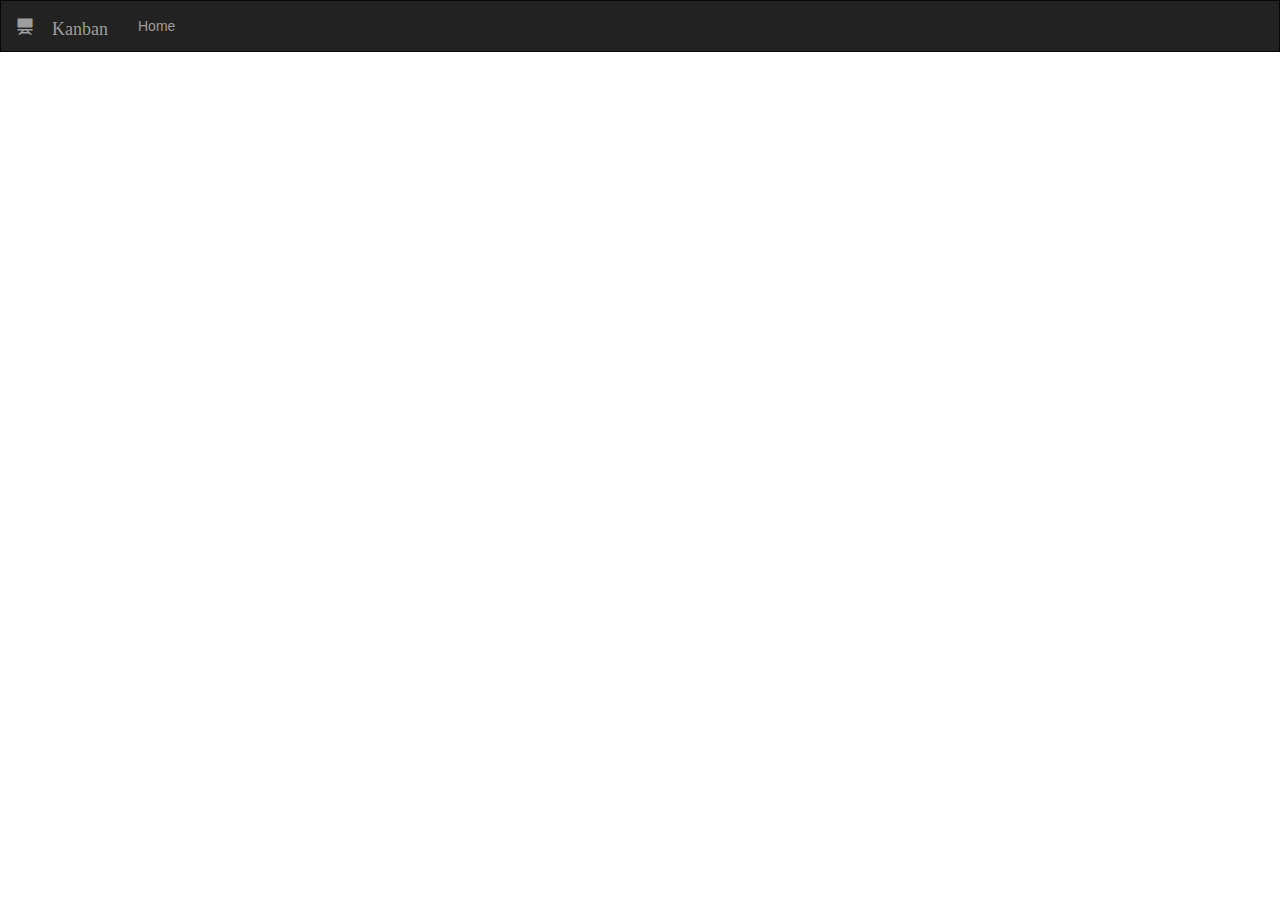
<file: Index.html>
﻿<!DOCTYPE html>
<html ng-app="mainModule">
<head>
    <title>Kanban board</title>
    <meta name="viewport" content="width=device-width, initial-scale=1.0" />
	<meta charset="utf-8" />
    <link href="CSS/master.css" rel="stylesheet" />
    <base href="/" />
</head>
<body ng-controller="MainController">
    <header ng-include="'Views/Partials/Navbar.html'"></header>

    <main class="container-fluid no-whitespace" ng-view></main>

    <!-- 3rd party libs and frameworks -->
    <script src="Scripts/jquery-3.1.1.min.js"></script>
    <script src="Scripts/jquery-ui-1.12.1.min.js"></script>
    <script src="Scripts/bootstrap.min.js"></script>
    <script src="Scripts/angular.js"></script>
    <script src="Scripts/angular-route.js"></script>

    <!-- Modules -->
    <script src="Scripts/Modules/module.js"></script>

    <!-- Routes -->
    <script src="Scripts/Routes/route.js"></script>

    <!-- Components -->
    <script src="Scripts/Components/Progressbar/progressbar.component.js"></script>
    <script src="Scripts/Components/Draggable/draggable.component.js"></script>
    <script src="Scripts/Components/Droppable/droppable.component.js"></script>

    <!-- Controllers -->
    <script src="Scripts/Controllers/main.controller.js"></script>
    <script src="Scripts/Controllers/home.controller.js"></script>
</body>
</html>
</file>
<file: CSS/master.css>
﻿@import url(../Content/bootstrap.min.css);
@import url(../Content/themes/base/jquery-ui.min.css);
@import url(../Content/themes/base/all.css);

/* Components */
@import url('Components/navbar.css');
@import url('Components/droppable.css');
@import url('Components/draggable.css');

/* Layout */
@import url('Layout/layout.css');
</file>
